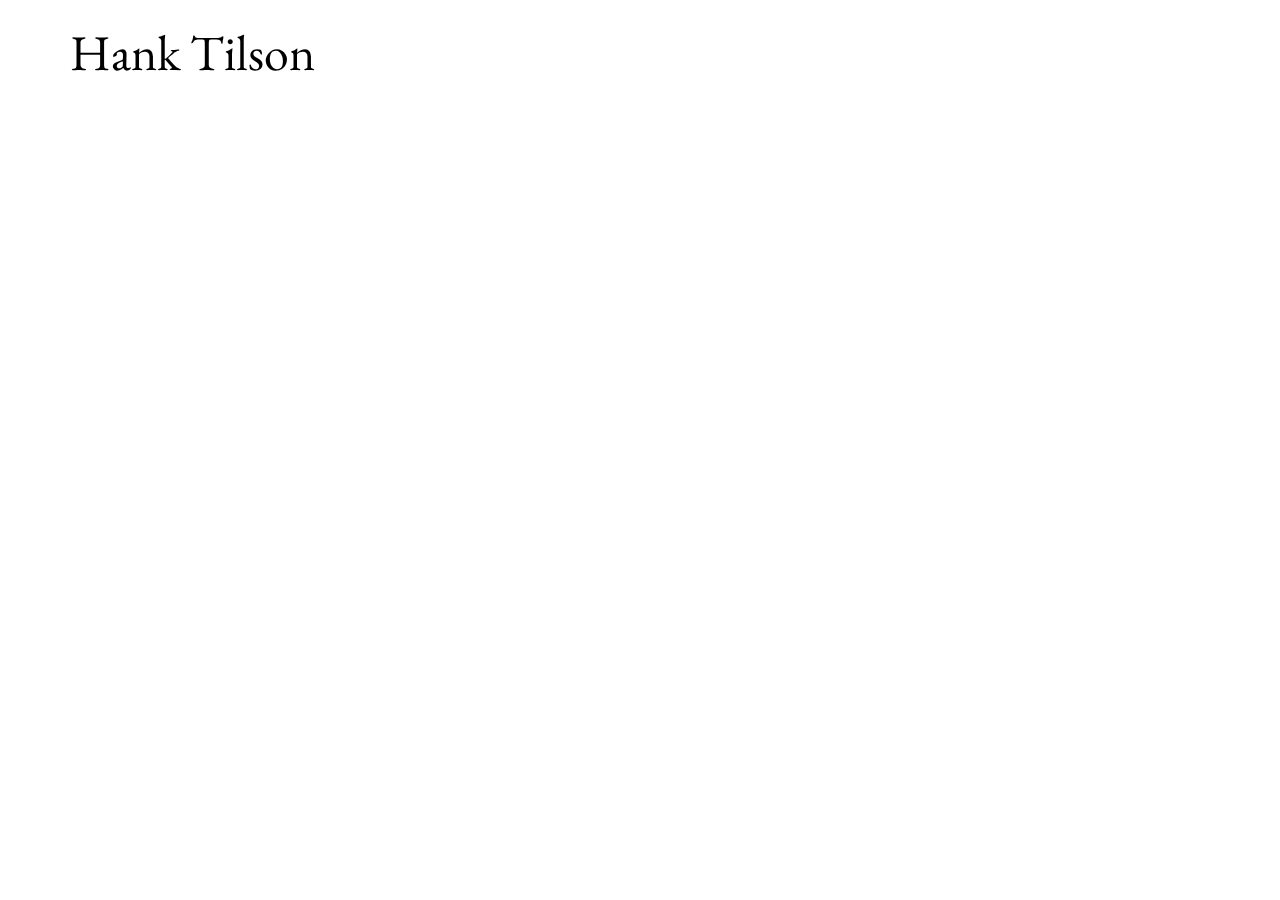
<file: templates/about.html>
<!DOCTYPE html>
<html>
    <head>
        <title>Hank Tilson | About</title>
        <meta name="description" content="Hank Tilson Fine Art Photography">
        <link rel="preconnect" href="https://fonts.googleapis.com">
        <link rel="preconnect" href="https://fonts.gstatic.com" crossorigin>
        <link href='https://fonts.googleapis.com/css?family=EB Garamond' rel='stylesheet'> 
        <link rel="stylesheet" href="/styles/main.css">
    </head>
    <body>
        <nav>
            <a class="hank" href="../index.html">Hank Tilson</a>
        </nav>
    </body>
</html>
</file>
<file: styles/main.css>
body {
  height: 100vh;
  width: 100vw;
  background-color: #fff;
  margin: 0rem;
  overflow: hidden;
  font-family: 'EB Garamond';
}

#image-track {
  display: flex;
  gap: 4vmin;
  position: absolute;
  left: 0%;
  top: 50%;
  transform: translate(0%, -50%); 
  user-select: none;
}

.image {
  width: 40vmin;
  height: 56vmin;
  object-fit: cover;
  object-position: 100% center;
  transition-duration: 0.5s;
  cursor: pointer;
}
.image:hover{
  transform: scale(110%);
  transition-duration: 1.5s;
}
figure{
  text-align: center;
}
figcaption{
  font-size: 40px;
  margin-top: 30px;
}
figcaption:hover{
  cursor: pointer;
  color: #777;
  transition-duration: 0.5s;
}
nav{
  width: 100%;
  height: 20%;
  display: flex;
}
.hank{
  font-size: 50px;
  margin: 20px;
  text-decoration: none;
  color: black;
  position: absolute;
  left: 50px;
}
.hank:hover{
  color: #777;
  transition-duration: 0.5s;
}
.nav-item{
  text-decoration: none;
  color: black;
  margin: 20px;
  position: relative;
  left: 80%;
  top: 10%;
  font-size: 30px;
  user-select: none;
}
.nav-item:hover{
  color: #777;
}
.a{
  width: 30px;
  height: 4px;
  border-radius: 4px;
  color: black;
}
</file>
